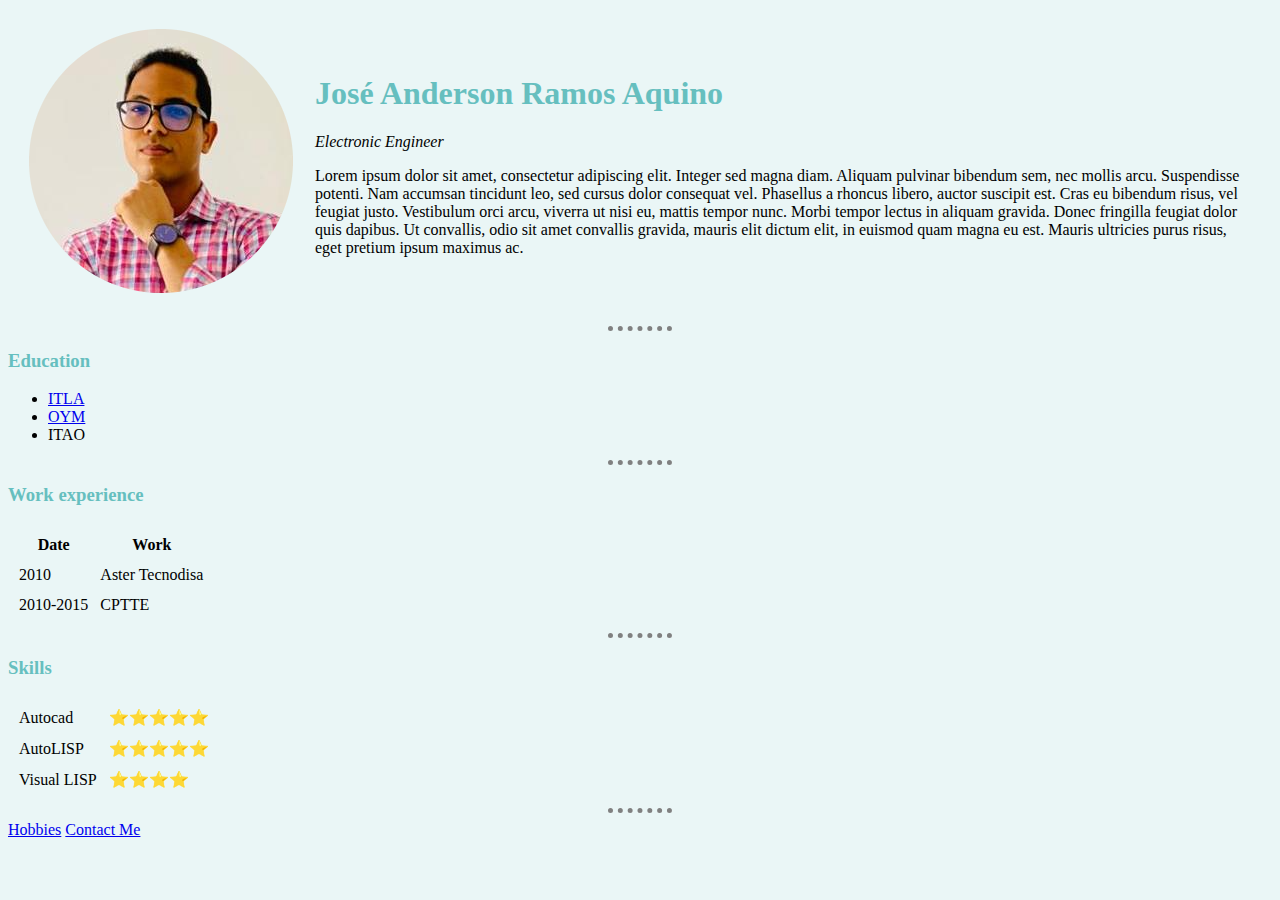
<file: index.html>
<!DOCTYPE html>
<html lang="en" dir="ltr">

<head>
  <meta charset="utf-8">
  <title>José's - Personal Site</title>
  <link rel="stylesheet" href="css/styles.css">
</head>

<body>
  <table cellspacing="20">
    <tr>
      <td><img src="images/profile-pic.png" alt="Anderson foto de perfil"></td>
      <td>
        <h1>José Anderson Ramos Aquino</h1>
        <p><em>Electronic Engineer</em></p>
        <p>Lorem ipsum dolor sit amet, consectetur adipiscing elit. Integer sed magna diam. Aliquam pulvinar bibendum sem, nec mollis arcu. Suspendisse potenti. Nam accumsan tincidunt leo, sed cursus dolor consequat vel. Phasellus a rhoncus libero,
          auctor
          suscipit est. Cras eu bibendum risus, vel feugiat justo. Vestibulum orci arcu, viverra ut nisi eu, mattis tempor nunc. Morbi tempor lectus in aliquam gravida. Donec fringilla feugiat dolor quis dapibus. Ut convallis, odio sit amet convallis
          gravida, mauris elit dictum elit, in euismod quam magna eu est. Mauris ultricies purus risus, eget pretium ipsum maximus ac.</p>
      </td>
    </tr>
  </table>

  <hr>
  <h3>Education</h3>
  <ul>
    <li><a href="https://itla.edu.do/">ITLA</a></li>
    <li><a href="https://www.udoym.edu.do/">OYM</a></li>
    <li>ITAO</li>
  </ul>
  <hr>
  <h3>Work experience</h3>
  <table cellspacing="10">
    <thead>
      <tr>
        <th>Date</th>
        <th>Work</th>
      </tr>
    </thead>
    <tbody>
      <tr>
        <td>2010</td>
        <td>Aster Tecnodisa</td>
      </tr>
      <tr>
        <td>2010-2015</td>
        <td>CPTTE</td>
      </tr>
    </tbody>
  </table>
  <hr>
  <h3>Skills</h3>
  <table cellspacing="10">
    <tr>
      <td>Autocad</td>
      <td>⭐⭐⭐⭐⭐</td>
    </tr>
    <tr>
      <td>AutoLISP</td>
      <td>⭐⭐⭐⭐⭐</td>
    </tr>
    <tr>
      <td>Visual LISP</td>
      <td>⭐⭐⭐⭐</td>
    </tr>
  </table>
  <hr>
  <a href="Hobbies.html">Hobbies</a>
  <a href="Contact-me.html">Contact Me</a>
</body>

</html>
</file>
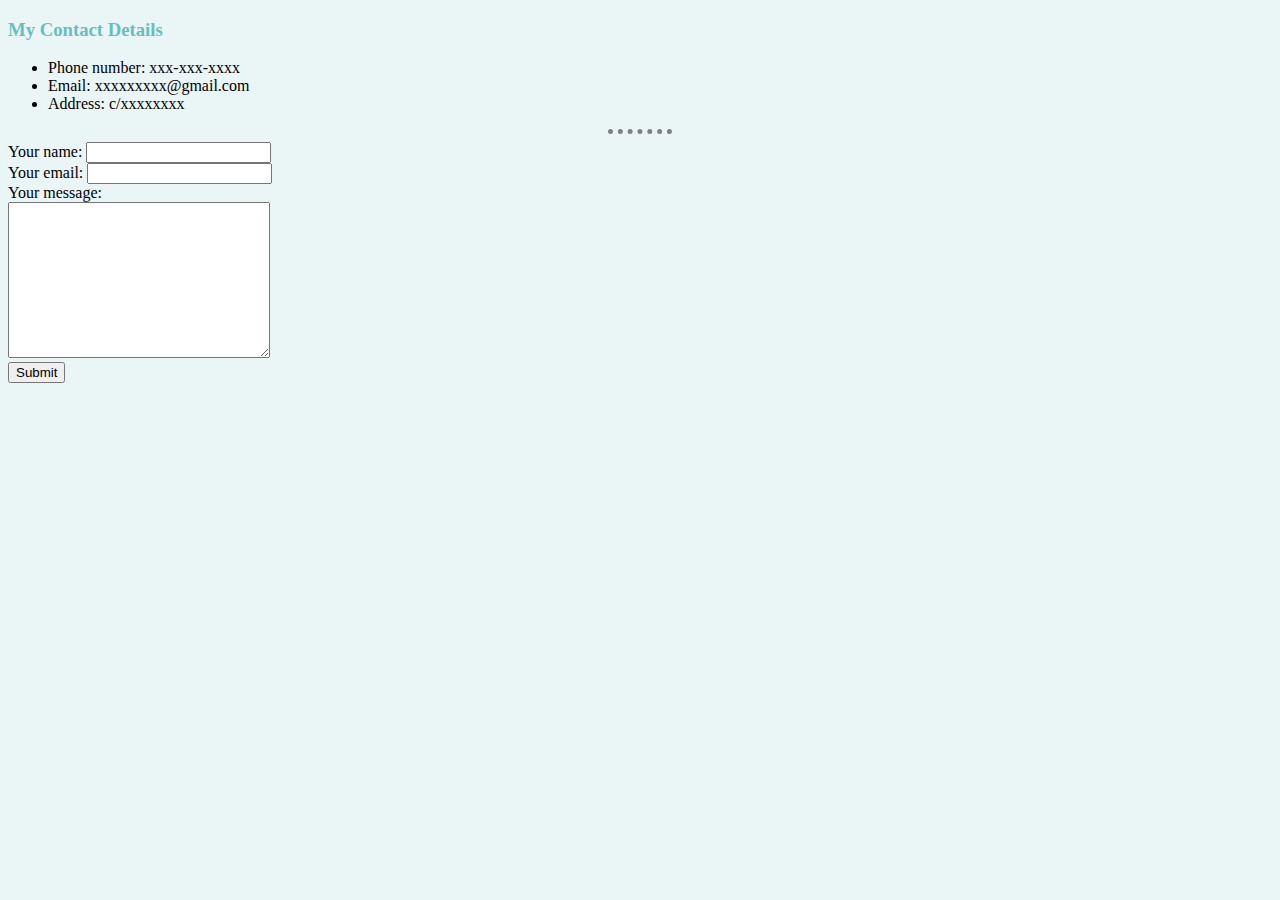
<file: Contact-me.html>
<!DOCTYPE html>
<html lang="en" dir="ltr">
  <head>
    <meta charset="utf-8">
    <title>Contact Me</title>
    <link rel="stylesheet" href="css/styles.css">
  </head>
  <body>
    <h3>My Contact Details</h3>
    <ul>
      <li>Phone number: xxx-xxx-xxxx</li>
      <li>Email: xxxxxxxxx@gmail.com</li>
      <li>Address: c/xxxxxxxx</li>
    </ul>
    <hr>
    <form action="mailto:ander3991@gmail.com" method="post" enctype="text/plain">
      <label>Your name:</label>
      <input type="text" name="Your name" value=""><br>
      <label>Your email:</label>
      <input type="email" name="Your email" value=""><br>
      <label>Your message:</label><br>
      <textarea name="Your message" rows="10" cols="30"></textarea><br>
      <input type="submit" name="">
    </form>
  </body>
</html>
</file>
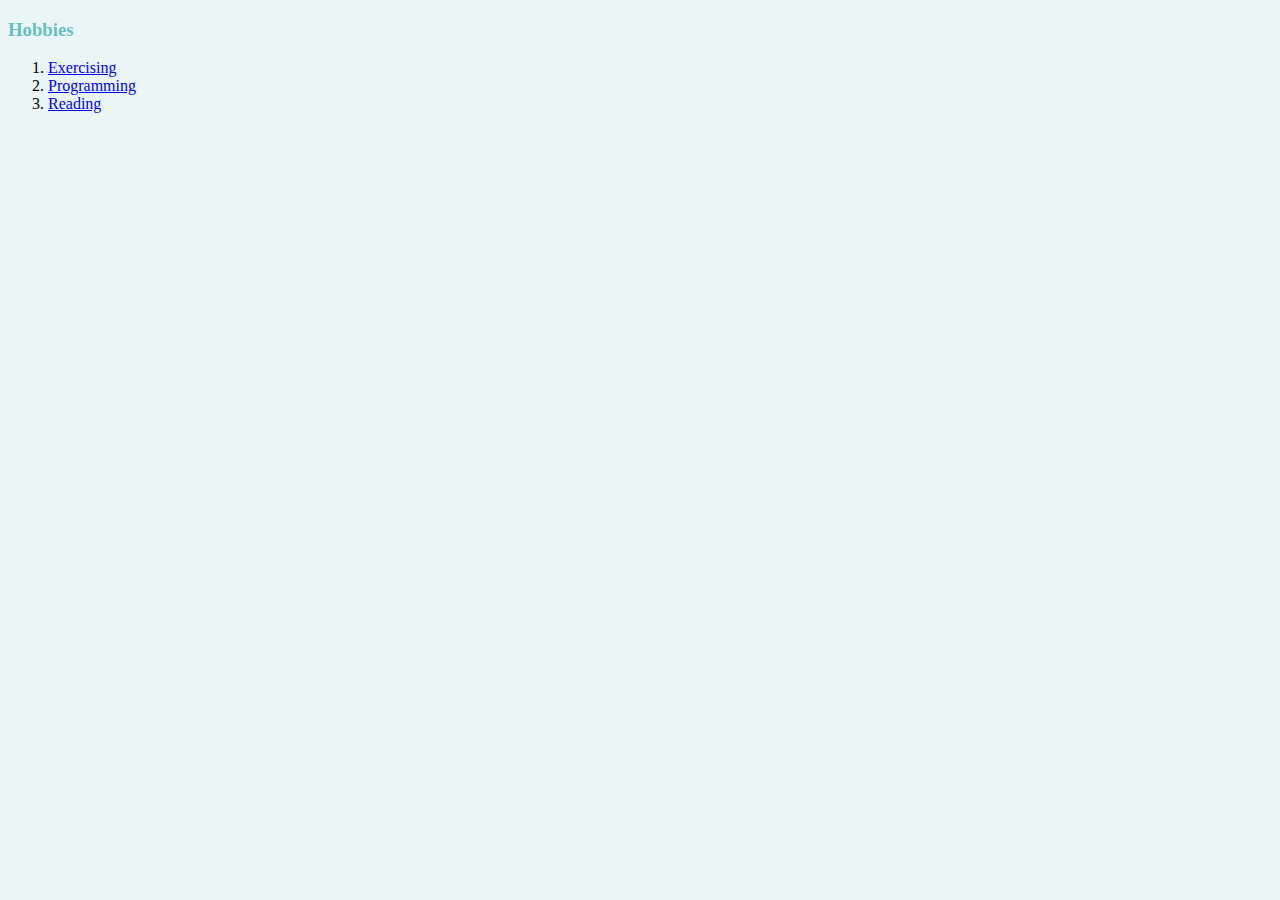
<file: Hobbies.html>
<!DOCTYPE html>
<html lang="en" dir="ltr">
  <head>
    <meta charset="utf-8">
    <title>Hobbies</title>
    <link rel="stylesheet" href="css/styles.css">
  </head>
  <body>
    <h3>Hobbies</h3>
    <ol>
      <li><a href="https://i.blogs.es/48024f/istock-1003643548/1366_2000.webp">Exercising</a></li>
      <li><a href="https://www.hostinger.es/tutoriales/wp-content/uploads/sites/7/2018/07/aprender-programar-gratis.webp">Programming</a></li>
      <li><a href="https://concepto.de/wp-content/uploads/2016/04/leer.jpg">Reading</a></li>
    </ol>
  </body>
</html>
</file>
<file: css/styles.css>
body {
  background-color: #EAF6F6;
}

hr {
  border-style: none;
  border-top-style: dotted;
  border-color: grey;
  border-width: 5px;
  width: 5%
}

h1{
  color: #66BFBF;
}

h3{
  color: #66BFBF;
}
</file>
